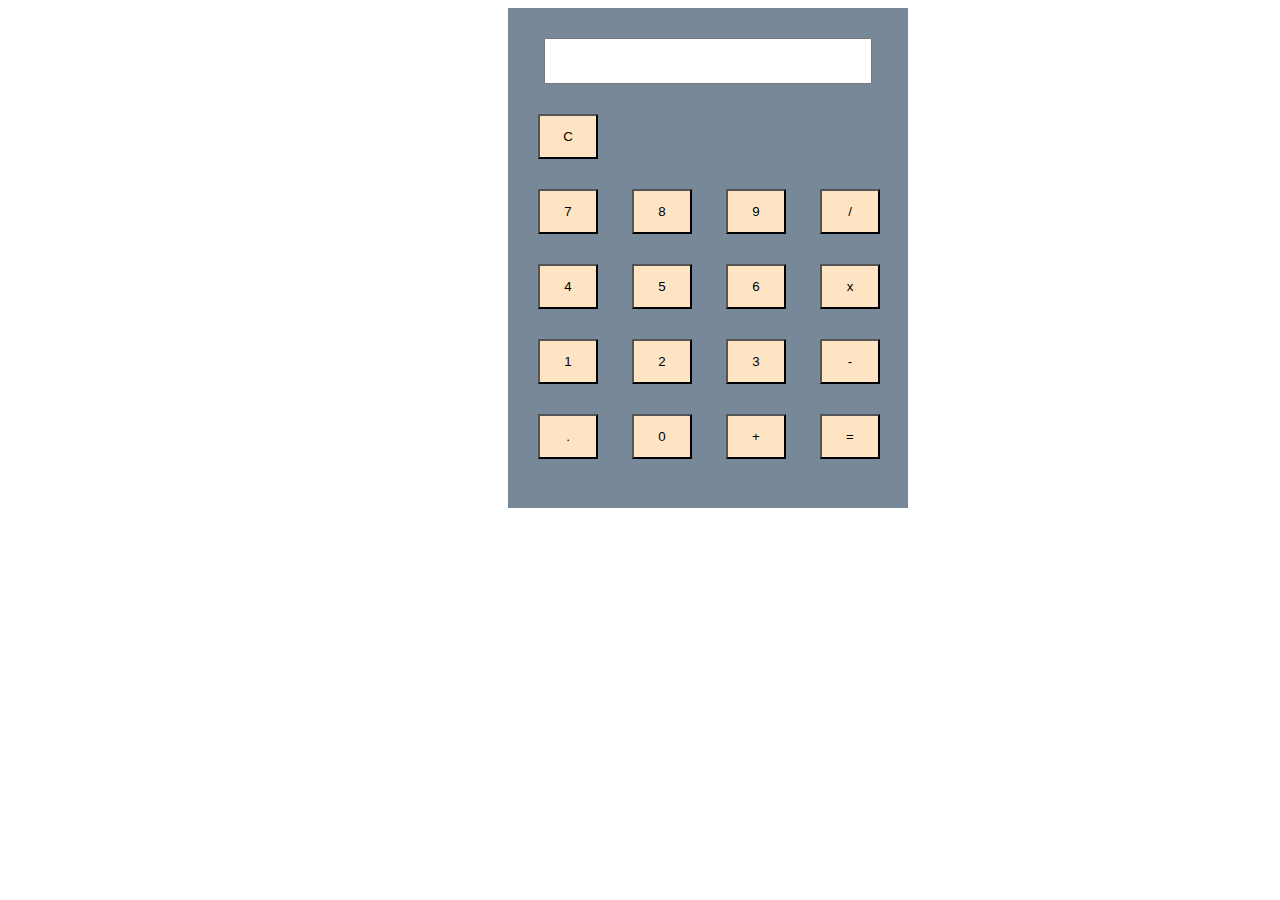
<file: index.html>
<!DOCTYPE html>
<html lang="en">
<head>
    <meta charset="UTF-8">
    <meta http-equiv="X-UA-Compatible" content="IE=edge">
    <meta name="viewport" content="width=device-width, initial-scale=1.0">
    <title>Document</title>
    <link href="style.css" rel="stylesheet">
    <script src="Script.js"></script>
</head>
<body>
    <div class="main-body">
        <div class="calc">
            <div class="output">
                <input type="text" id="screen">
            </div>
            <div class="buttons">
                <button onclick="clearDisplay()" class="btn">C</button>
                <div class="row">
                    <button onclick="buttonClick(7)" class="btn">7</button>
                    <button onclick="buttonClick(8)" class="btn">8</button>
                    <button onclick="buttonClick(9)" class="btn">9</button>
                    <button onclick="buttonClick('/')" class="btn">/</button>
                </div>
                <div class="row">
                    <button onclick="buttonClick(4)" class="btn">4</button>
                    <button onclick="buttonClick(5)" class="btn">5</button>
                    <button onclick="buttonClick(6)" class="btn">6</button>
                    <button onclick="buttonClick('*')" class="btn">x</button>
                </div>
                <div class="row">
                    <button onclick="buttonClick(1)" class="btn">1</button>
                    <button onclick="buttonClick(2)" class="btn">2</button>
                    <button onclick="buttonClick(3)" class="btn">3</button>
                    <button onclick="buttonClick('-')" class="btn">-</button>
                </div>
                <div class="row">
                    <button onclick="buttonClick('.')" class="btn">.</button>
                    <button onclick="buttonClick(0)" class="btn">0</button>
                    <button onclick="buttonClick('+')" class="btn">+</button>
                    <button onclick="equalClick()" class="btn">=</button>
                </div>
            </div>

        </div>
    </div>
</body>
</html>
</file>
<file: style.css>
.calc{
    width: 400px;
    height: 500px;
    background-color: lightslategray;
    margin-left: 500px;
}
#screen{
    width: 80%;
    margin-left: 36px;
    height: 40px;
    margin-top: 30px;
    pointer-events: none;
}
.btn{
    width: 60px;
    height: 45px;
    margin-left: 30px;
    margin-top: 30px;
    background-color: bisque;
}
</file>
